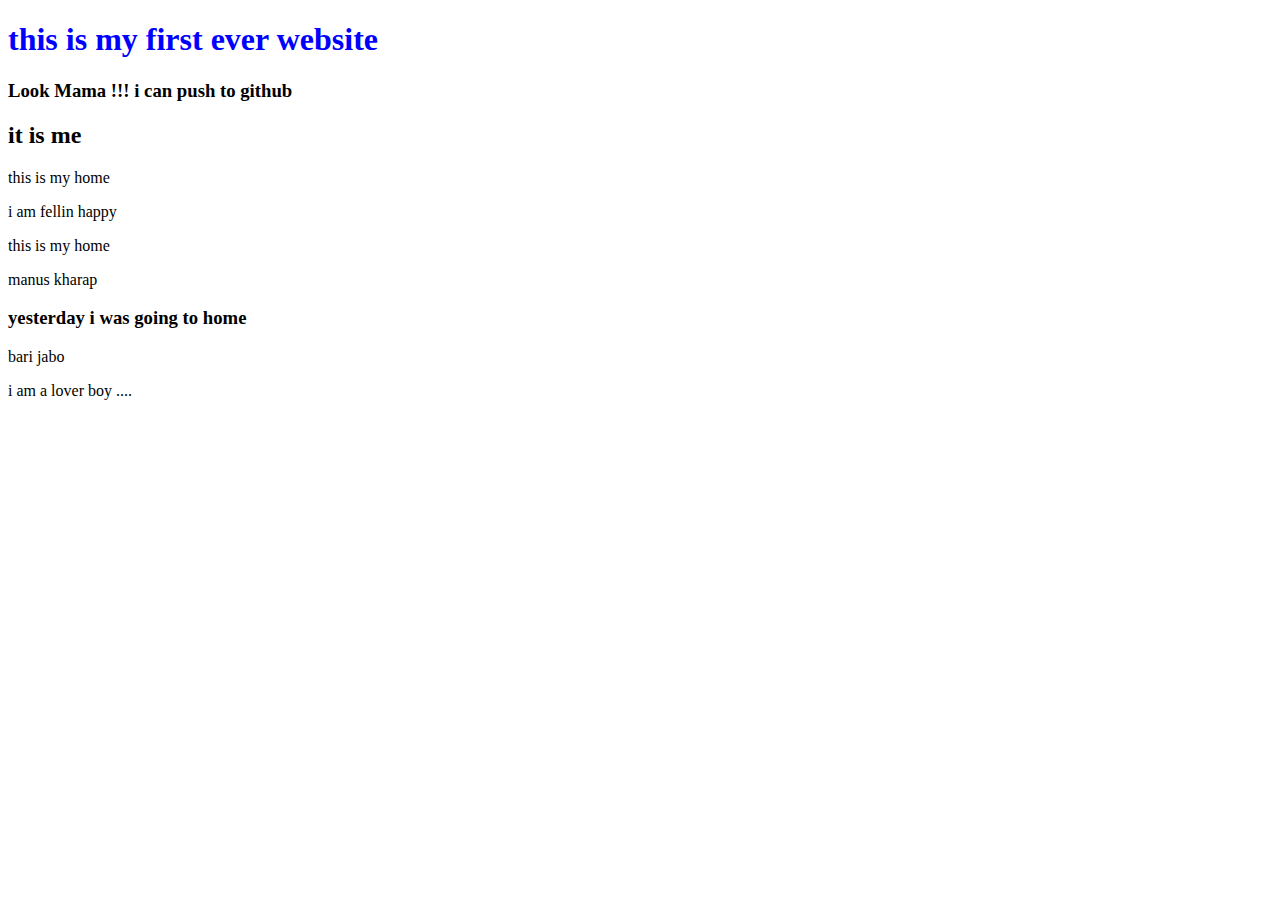
<file: index.html>
<!DOCTYPE html>
<html lang="en">
<head>
    <meta charset="UTF-8">
    <meta name="viewport" content="width=device-width, initial-scale=1.0">
    <title>Document</title>
    <style>
      h1{
        color: blue;
      }
    </style>
</head>
<body>
 <h1>this is my first ever website</h1>
 <h3>Look Mama !!! i can push to github</h3>
 <h2>it is me </h2>  
  <p>this is my home</p>
  <p>i am fellin happy</p>
  <p>this is my home</p>
  <p>manus kharap</p>
  <h3>yesterday i was going to home</h3>
<p> bari jabo</p>
<p>i am a lover boy ....</p>
  
</body>
</html>
</file>
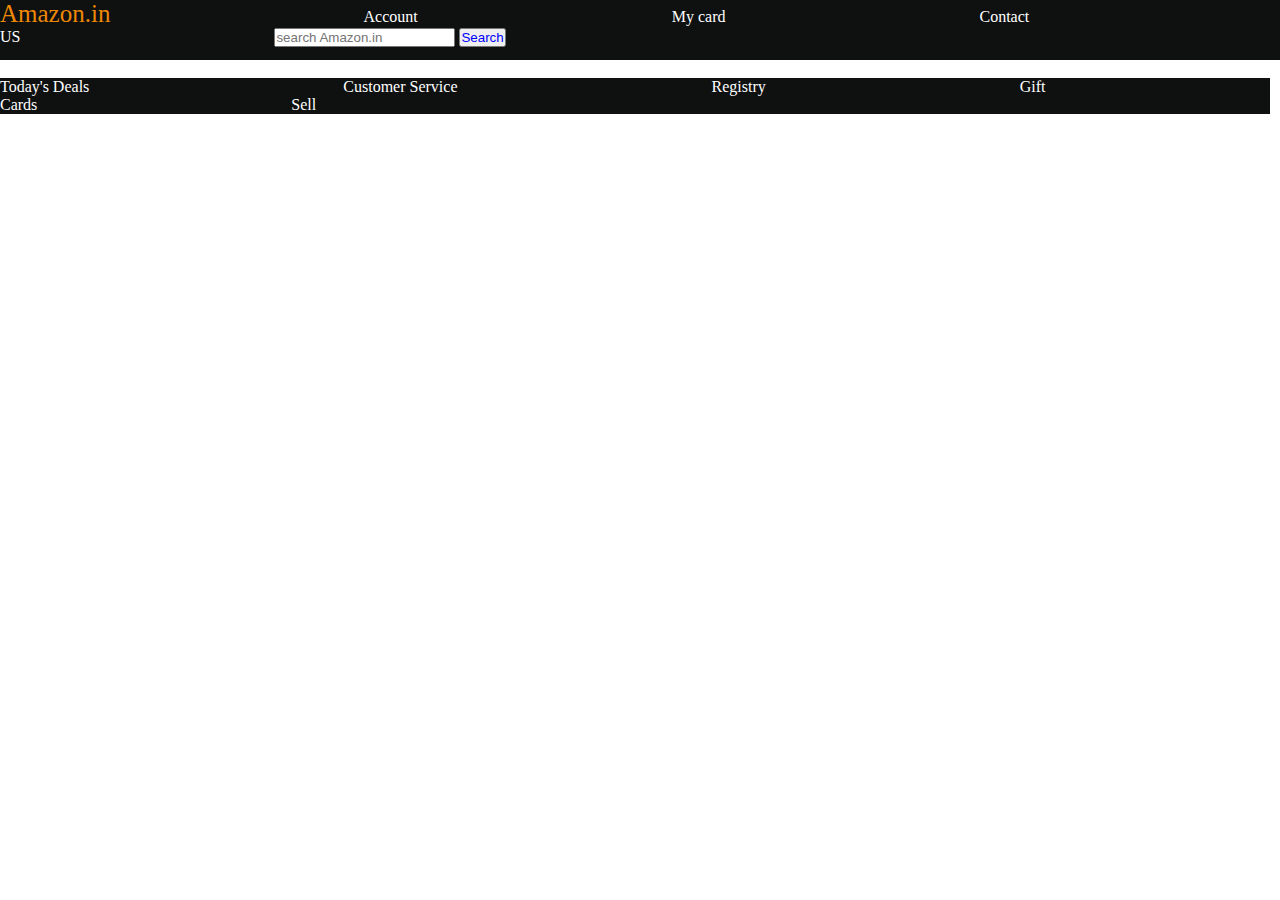
<file: practis.html>
<!DOCTYPE html>
<html lang="en">
<head>
    <meta charset="UTF-8">
    <meta name="viewport" content="width=device-width, initial-scale=1.0">
    <title>Document</title>
    <link rel="stylesheet" href="style.css">
</head>
<body>
    <div id="navbar">
        <a id="logo">Amazon.in</a>
        <a href="#">Account</a>
        <a href="#">My card</a>
        <a href="#">Contact US</a>
        <input placeholder="search Amazon.in">
        <button>Search</button>
    </div>
    <br>
        <div id="rabbil">
            <a href="#"> Today's Deals</a>
            <a href="#"> Customer Service</a>
            <a href="#">Registry</a>
            <a href="#">Gift Cards</a>
            <a href="#">Sell</a>
            
        </div>
    
    
    
</body>
</html>
</file>
<file: style.css>
*{
    padding: 0;
    margin: 0;
    color: white;
    
}
#navbar{
    height: 60px;
    background-color: #0f1111;
}
button{
    color: blue;
}
#logo{
    color: #f08804;
    font-size: 25px;
}
a{
    margin-right: 250px;
    text-decoration: none;
}
#rabbil{
    background-color: #0f1111;
    height: 50;
    margin-right: 10px ;
}
</file>
